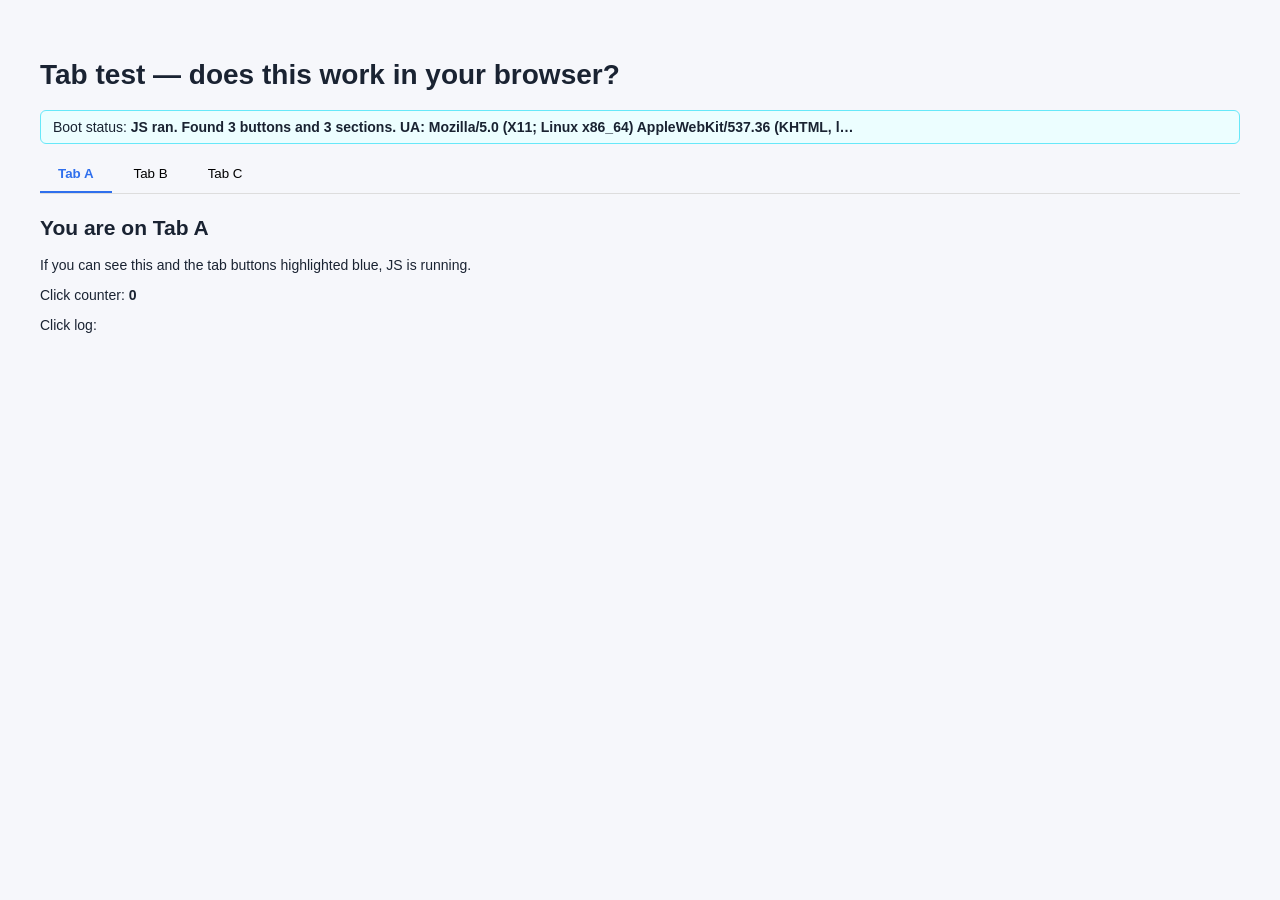
<file: results/tab_test.html>
<!doctype html>
<html lang="en">
<head>
<meta charset="utf-8">
<title>Tab test</title>
<style>
  body { font: 14px sans-serif; padding: 32px; background: #f6f7fb; color: #1a2332; }
  nav { display: flex; gap: 4px; border-bottom: 1px solid #ddd; margin-bottom: 22px; }
  nav button { background: transparent; border: none; padding: 10px 18px; cursor: pointer;
               border-bottom: 2px solid transparent; }
  nav button.active { color: #2f6fed; border-bottom-color: #2f6fed; font-weight: 600; }
  section { display: none; }
  section.active { display: block; }
  #status { padding: 8px 12px; background: #ecfeff; border: 1px solid #67e8f9;
            border-radius: 6px; margin: 12px 0; }
  #click-log { font-family: monospace; }
</style>
</head>
<body>

<h1>Tab test — does this work in your browser?</h1>

<div id="status">Boot status: <b id="boot-msg">JS has not run</b></div>

<nav>
  <button class="active" data-tab="a">Tab A</button>
  <button data-tab="b">Tab B</button>
  <button data-tab="c">Tab C</button>
</nav>

<section id="tab-a" class="active">
  <h2>You are on Tab A</h2>
  <p>If you can see this and the tab buttons highlighted blue, JS is running.</p>
  <p>Click counter: <b id="clicks">0</b></p>
  <p>Click log: <span id="click-log"></span></p>
</section>
<section id="tab-b">
  <h2>You are on Tab B</h2>
  <p>If switching to here works, tabs are functional in your browser.</p>
</section>
<section id="tab-c">
  <h2>You are on Tab C</h2>
  <p>And this one too.</p>
</section>

<script>
let clicks = 0;
function setup() {
  const buttons = document.querySelectorAll('nav button');
  const sections = document.querySelectorAll('section');
  document.getElementById('boot-msg').textContent =
    `JS ran. Found ${buttons.length} buttons and ${sections.length} sections. UA: ${navigator.userAgent.slice(0,60)}…`;
  buttons.forEach(b => {
    b.addEventListener('click', () => {
      clicks++;
      document.getElementById('clicks').textContent = clicks;
      document.getElementById('click-log').textContent += ' → ' + b.dataset.tab;
      buttons.forEach(x => x.classList.remove('active'));
      b.classList.add('active');
      sections.forEach(s => s.classList.remove('active'));
      document.getElementById('tab-' + b.dataset.tab).classList.add('active');
    });
  });
}
if (document.readyState === 'loading') document.addEventListener('DOMContentLoaded', setup);
else setup();
</script>

</body></html>
</file>
